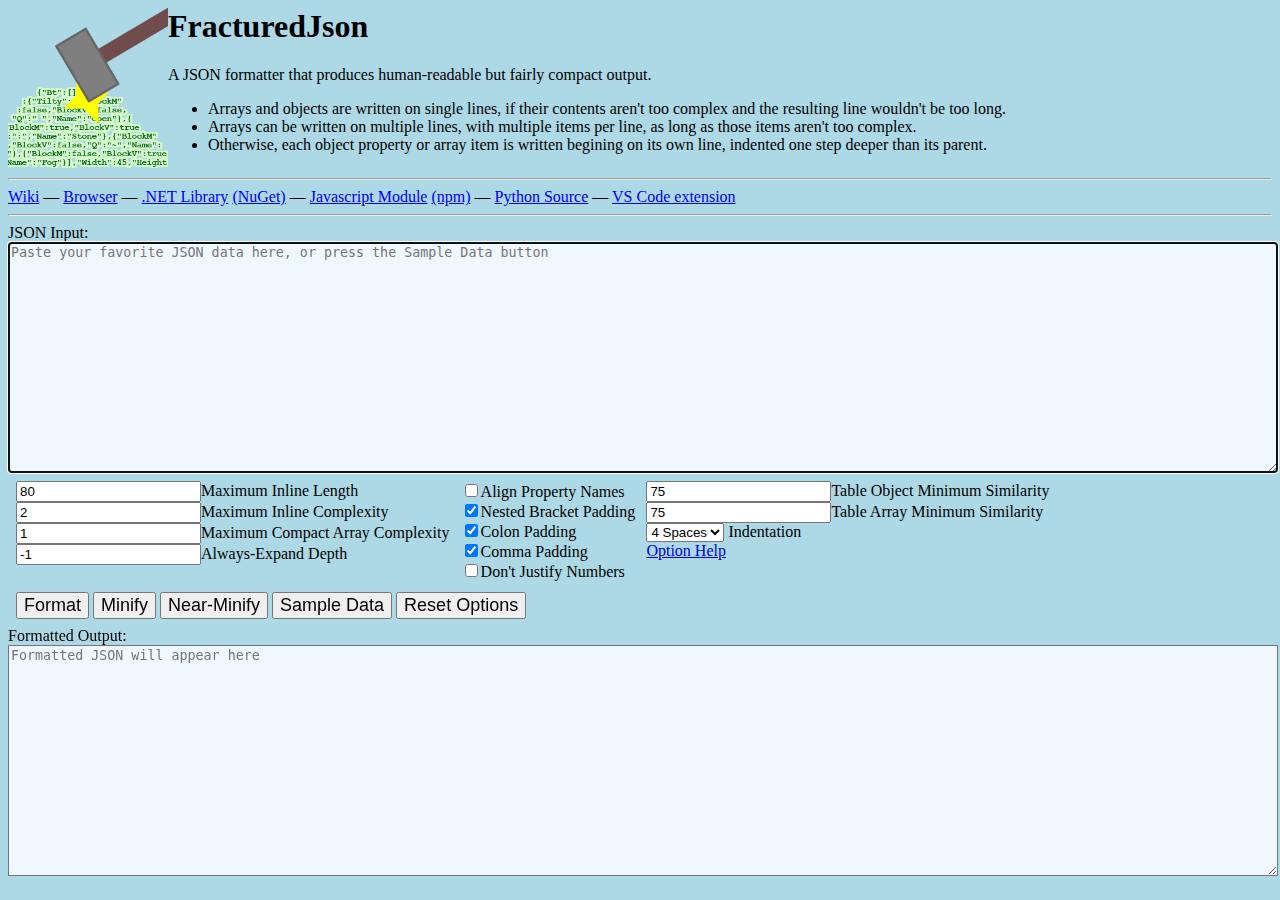
<file: docs/version2.html>
<!DOCTYPE html>
<html>
<head>
<meta charset="utf-8"/>
<title>FracturedJson - Browser Formatter</title>

<script>

"use strict";
/*
 * FracturedJsonJs 2.0.1
 * FracturedJsonJs is a library for formatting JSON documents in a human-readable but fairly compact way.
 *
 * Copyright (c) 2021 Jesse Brooke
 * Project site: https://github.com/j-brooke/FracturedJsonJs
 * License: https://github.com/j-brooke/FracturedJsonJs/blob/main/LICENSE
 */
let exports = {};
/*
 * Class that outputs JSON formatted in a compact, user-readable way.  Any given container is formatted in one
 * of three ways:
 *   * Arrays or objects will be written on a single line, if their contents aren't too complex and the
 *     resulting line wouldn't be too long.
 *   * Arrays can be written on multiple lines, with multiple items per line, as long as those items aren't
 *     too complex.
 *   * Otherwise, each object property or array item is written beginning on its own line, indented one step
 *     deeper than its parent.
 */
class Formatter {
    constructor() {
        this._jsonEolStyle = EolStyle.lf;
        this._maxInlineLength = 80;
        this._maxInlineComplexity = 2;
        this._maxCompactArrayComplexity = 1;
        this._nestedBracketPadding = true;
        this._colonPadding = true;
        this._commaPadding = true;
        this._alwaysExpandDepth = -1;
        this._indentSpaces = 4;
        this._useTabToIndent = false;
        this._tableObjectMinimumSimilarity = 75;
        this._tableArrayMinimumSimilarity = 75;
        this._alignExpandedPropertyNames = false;
        this._dontJustifyNumbers = false;
        this._prefixString = "";
        this._eolStr = "";
        this._indentStr = "";
        this._paddedCommaStr = "";
        this._paddedColonStr = "";
        this._indentCache = [];
    }
    /**
     * Dictates what sort of line endings to use.
     */
    get jsonEolStyle() {
        return this._jsonEolStyle;
    }
    set jsonEolStyle(value) {
        this._jsonEolStyle = value;
    }
    /**
     * Maximum length of a complex element on a single line.  This includes only the data for the inlined element,
     * not indentation or leading property names.
     */
    get maxInlineLength() {
        return this._maxInlineLength;
    }
    set maxInlineLength(value) {
        this._maxInlineLength = value;
    }
    /**
     * Maximum nesting level that can be displayed on a single line.  A primitive type or an empty
     * array or object has a complexity of 0.  An object or array has a complexity of 1 greater than
     * its most complex child.
     */
    get maxInlineComplexity() {
        return this._maxInlineComplexity;
    }
    set maxInlineComplexity(value) {
        this._maxInlineComplexity = value;
    }
    /**
     * Maximum nesting level that can be arranged spanning multiple lines, with multiple items per line.
     */
    get maxCompactArrayComplexity() {
        return this._maxCompactArrayComplexity;
    }
    set maxCompactArrayComplexity(value) {
        this._maxCompactArrayComplexity = value;
    }
    /**
     * If an inlined array or object contains other arrays or objects, setting NestedBracketPadding to true
     * will include spaces inside the outer brackets.
     */
    get nestedBracketPadding() {
        return this._nestedBracketPadding;
    }
    set nestedBracketPadding(value) {
        this._nestedBracketPadding = value;
    }
    /**
     * If true, includes a space after property colons.
     */
    get colonPadding() {
        return this._colonPadding;
    }
    set colonPadding(value) {
        this._colonPadding = value;
    }
    /**
     * If true, includes a space after commas separating array items and object properties.
     */
    get commaPadding() {
        return this._commaPadding;
    }
    set commaPadding(value) {
        this._commaPadding = value;
    }
    /**
     * Depth at which lists/objects are always fully expanded, regardless of other settings.
     * -1 = none; 0 = root node only; 1 = root node and its children.
     */
    get alwaysExpandDepth() {
        return this._alwaysExpandDepth;
    }
    set alwaysExpandDepth(value) {
        this._alwaysExpandDepth = value;
    }
    /**
     * Number of spaces to use per indent level (unless UseTabToIndent is true)
     */
    get indentSpaces() {
        return this._indentSpaces;
    }
    set indentSpaces(value) {
        this._indentSpaces = value;
    }
    /**
     * Uses a single tab per indent level, instead of spaces.
     */
    get useTabToIndent() {
        return this._useTabToIndent;
    }
    set useTabToIndent(value) {
        this._useTabToIndent = value;
    }
    /**
     * Value from 0 to 100 indicating how similar collections of inline objects need to be to be formatted as
     * a table.  A group of objects that don't have any property names in common has a similarity of zero.  A
     * group of objects that all contain the exact same property names has a similarity of 100.  Setting this
     * to a value &gt;100 disables table formatting with objects as rows.
     */
    get tableObjectMinimumSimilarity() {
        return this._tableObjectMinimumSimilarity;
    }
    set tableObjectMinimumSimilarity(value) {
        this._tableObjectMinimumSimilarity = value;
    }
    /**
     * Value from 0 to 100 indicating how similar collections of inline arrays need to be to be formatted as
     * a table.  Similarity for arrays refers to how similar they are in length; if they all have the same
     * length their similarity is 100.  Setting this to a value &gt;100 disables table formatting with arrays as
     * rows.
     */
    get tableArrayMinimumSimilarity() {
        return this._tableArrayMinimumSimilarity;
    }
    set tableArrayMinimumSimilarity(value) {
        this._tableArrayMinimumSimilarity = value;
    }
    /**
     * If true, property names of expanded objects are padded to the same size.
     */
    get alignExpandedPropertyNames() {
        return this._alignExpandedPropertyNames;
    }
    set alignExpandedPropertyNames(value) {
        this._alignExpandedPropertyNames = value;
    }
    /**
     * If true, numbers won't be right-aligned with matching precision.
     */
    get dontJustifyNumbers() {
        return this._dontJustifyNumbers;
    }
    set dontJustifyNumbers(value) {
        this._dontJustifyNumbers = value;
    }
    /**
     * String attached to the beginning of every line, before regular indentation.
     */
    get prefixString() {
        return this._prefixString;
    }
    set prefixString(value) {
        this._prefixString = value;
    }
    /**
     * Returns a JSON-formatted string that represents the given JavaScript value.
     * @param jsValue
     */
    serialize(jsValue) {
        this.initInternals();
        return this._prefixString + this.formatElement(0, jsValue).Value;
    }
    /**
     * Set up some intermediate fields for efficiency.
     * @private
     */
    initInternals() {
        this._eolStr = (this._jsonEolStyle === EolStyle.Crlf) ? "\r\n" : "\n";
        this._indentStr = (this._useTabToIndent) ? "\t" : " ".repeat(this._indentSpaces);
        this._paddedCommaStr = (this._commaPadding) ? ", " : ",";
        this._paddedColonStr = (this._colonPadding) ? ": " : ":";
    }
    indent(buff, depth) {
        if (!this._indentCache[depth])
            this._indentCache[depth] = this._indentStr.repeat(depth);
        buff.push(this._prefixString, this._indentCache[depth]);
        return buff;
    }
    combine(buff) {
        return buff.join('');
    }
    /**
     * Base of recursion.  Nearly everything comes through here.
     * @param depth
     * @param element
     * @private
     */
    formatElement(depth, element) {
        let formattedItem;
        if (Array.isArray(element))
            formattedItem = this.formatArray(depth, element);
        else if (element === null)
            formattedItem = this.formatSimple(depth, element);
        else if (typeof (element) === "object")
            formattedItem = this.formatObject(depth, element);
        else
            formattedItem = this.formatSimple(depth, element);
        formattedItem.cleanup();
        return formattedItem;
    }
    /**
     * Formats a JSON element other than an array or object.
     * @param depth
     * @param element
     * @private
     */
    formatSimple(depth, element) {
        const simpleNode = new FormattedNode();
        simpleNode.Value = JSON.stringify(element);
        simpleNode.Complexity = 0;
        simpleNode.Depth = depth;
        simpleNode.Kind = JsonValueKind.Array;
        simpleNode.Format = Format.Inline;
        if (element === null) {
            simpleNode.Kind = JsonValueKind.Null;
            return simpleNode;
        }
        switch (typeof (element)) {
            case "boolean":
                simpleNode.Kind = JsonValueKind.Boolean;
                break;
            case "number":
                simpleNode.Kind = JsonValueKind.Number;
                break;
            case "undefined":
                simpleNode.Kind = JsonValueKind.Null;
                break;
            default:
            case "string":
                simpleNode.Kind = JsonValueKind.String;
                break;
        }
        return simpleNode;
    }
    formatArray(depth, element) {
        // Recursively format all of this array's elements.
        const items = element.map(child => this.formatElement(depth + 1, child));
        if (items.length === 0)
            return this.emptyArray(depth);
        const thisItem = new FormattedNode();
        thisItem.Kind = JsonValueKind.Array;
        thisItem.Complexity = Math.max(...items.map(fn => fn.Complexity)) + 1;
        thisItem.Depth = depth;
        thisItem.Children = items;
        if (thisItem.Depth > this._alwaysExpandDepth) {
            if (this.formatArrayInline(thisItem)) {
                return thisItem;
            }
        }
        this.justifyParallelNumbers(thisItem.Children);
        if (thisItem.Depth > this._alwaysExpandDepth) {
            if (this.formatArrayMultilineCompact(thisItem)) {
                return thisItem;
            }
        }
        if (this.formatTableArrayObject(thisItem))
            return thisItem;
        if (this.formatTableArrayArray(thisItem))
            return thisItem;
        this.formatArrayExpanded(thisItem);
        return thisItem;
    }
    formatObject(depth, element) {
        // Recursively format all of this object's property values.
        const items = Object.entries(element)
            .map(kvp => this.formatElement(depth + 1, kvp[1]).withName(JSON.stringify(kvp[0])));
        if (items.length === 0)
            return this.emptyObject(depth);
        const thisItem = new FormattedNode();
        thisItem.Kind = JsonValueKind.Object;
        thisItem.Complexity = Math.max(...items.map(fn => fn.Complexity)) + 1;
        thisItem.Depth = depth;
        thisItem.Children = items;
        if (thisItem.Depth > this._alwaysExpandDepth) {
            if (this.formatObjectInline(thisItem)) {
                return thisItem;
            }
        }
        if (this.formatTableObjectObject(thisItem))
            return thisItem;
        if (this.formatTableObjectArray(thisItem))
            return thisItem;
        this.formatObjectExpanded(thisItem, false);
        return thisItem;
    }
    emptyArray(depth) {
        const arr = new FormattedNode();
        arr.Value = "[]";
        arr.Complexity = 0;
        arr.Depth = depth;
        arr.Kind = JsonValueKind.Array;
        arr.Format = Format.Inline;
        return arr;
    }
    /**
     * Try to format this array in a single line, if possible.
     * @param thisItem
     * @private
     */
    formatArrayInline(thisItem) {
        if (thisItem.Complexity > this._maxInlineComplexity)
            return false;
        const useNestedBracketPadding = (this._nestedBracketPadding && thisItem.Complexity >= 2);
        const lineLength = 2 + (useNestedBracketPadding ? 2 : 0)
            + (thisItem.Children.length - 1) * this._paddedCommaStr.length
            + thisItem.Children.map(fn => fn.Value.length).reduce((acc, item) => acc + item);
        if (lineLength > this._maxInlineLength)
            return false;
        const buff = [];
        buff.push('[');
        if (useNestedBracketPadding)
            buff.push(' ');
        let firstElem = true;
        for (const child of thisItem.Children) {
            if (!firstElem)
                buff.push(this._paddedCommaStr);
            buff.push(child.Value);
            firstElem = false;
        }
        if (useNestedBracketPadding)
            buff.push(' ');
        buff.push(']');
        thisItem.Value = this.combine(buff);
        thisItem.Format = Format.Inline;
        return true;
    }
    /**
     * Try to format this array, spanning multiple lines, but with several items per line, if possible.
     * @param thisItem
     * @private
     */
    formatArrayMultilineCompact(thisItem) {
        if (thisItem.Complexity > this._maxCompactArrayComplexity)
            return false;
        const buff = [];
        buff.push('[', this._eolStr);
        this.indent(buff, thisItem.Depth + 1);
        let lineLengthSoFar = 0;
        let childIndex = 0;
        while (childIndex < thisItem.Children.length) {
            const notLastItem = childIndex < thisItem.Children.length - 1;
            const itemLength = thisItem.Children[childIndex].Value.length;
            const segmentLength = itemLength + ((notLastItem) ? this._paddedCommaStr.length : 0);
            if (lineLengthSoFar + segmentLength > this._maxInlineLength && lineLengthSoFar > 0) {
                buff.push(this._eolStr);
                this.indent(buff, thisItem.Depth + 1);
                lineLengthSoFar = 0;
            }
            buff.push(thisItem.Children[childIndex].Value);
            if (notLastItem)
                buff.push(this._paddedCommaStr);
            childIndex += 1;
            lineLengthSoFar += segmentLength;
        }
        buff.push(this._eolStr);
        this.indent(buff, thisItem.Depth);
        buff.push(']');
        thisItem.Value = this.combine(buff);
        thisItem.Format = Format.MultilineCompact;
        return true;
    }
    /**
     * Format this array with one child object per line, and those objects padded to line up nicely.
     * @param thisItem
     * @private
     */
    formatTableArrayObject(thisItem) {
        if (this._tableObjectMinimumSimilarity > 100.5)
            return false;
        // Gather stats about our children's property order and width, if they're eligible objects.
        const colStats = this.getPropertyStats(thisItem);
        if (!colStats)
            return false;
        // Reformat our immediate children using the width info we've computed.  Their children aren't
        // recomputed, so this part isn't recursive.
        for (const child of thisItem.Children)
            this.formatObjectTableRow(child, colStats);
        return this.formatArrayExpanded(thisItem);
    }
    /**
     * Format this array with one child array per line, and those arrays padded to line up nicely.
     * @param thisItem
     * @private
     */
    formatTableArrayArray(thisItem) {
        if (this._tableArrayMinimumSimilarity > 100.5)
            return false;
        // Gather stats about our children's item widths, if they're eligible arrays.
        const columnStats = this.getArrayStats(thisItem);
        if (!columnStats)
            return false;
        // Reformat our immediate children using the width info we've computed.  Their children aren't
        // recomputed, so this part isn't recursive.
        for (const child of thisItem.Children)
            this.formatArrayTableRow(child, columnStats);
        return this.formatArrayExpanded(thisItem);
    }
    /**
     * Format this array in a single line, with padding to line up with siblings.
     * @param thisItem
     * @param columnStatsArray
     * @private
     */
    formatArrayTableRow(thisItem, columnStatsArray) {
        const buff = [];
        buff.push("[ ");
        // Write the elements that actually exist in this array.
        for (let index = 0; index < thisItem.Children.length; ++index) {
            if (index)
                buff.push(this._paddedCommaStr);
            const columnStats = columnStatsArray[index];
            buff.push(columnStats.formatValue(thisItem.Children[index].Value, this._dontJustifyNumbers));
        }
        // Write padding for elements that exist in siblings but not this array.
        for (let index = thisItem.Children.length; index < columnStatsArray.length; ++index) {
            const padSize = columnStatsArray[index].MaxValueSize
                + ((index === 0) ? 0 : this._paddedCommaStr.length);
            buff.push(' '.repeat(padSize));
        }
        buff.push(" ]");
        thisItem.Value = this.combine(buff);
        thisItem.Format = Format.InlineTabular;
    }
    /**
     * Write this array with each element starting on its own line.  (They might be multiple lines themselves.)
     * @param thisItem
     * @private
     */
    formatArrayExpanded(thisItem) {
        const buff = [];
        buff.push('[', this._eolStr);
        let firstElem = true;
        for (const child of thisItem.Children) {
            if (!firstElem)
                buff.push(',', this._eolStr);
            this.indent(buff, child.Depth).push(child.Value);
            firstElem = false;
        }
        buff.push(this._eolStr);
        this.indent(buff, thisItem.Depth).push(']');
        thisItem.Value = this.combine(buff);
        thisItem.Format = Format.Expanded;
        return true;
    }
    emptyObject(depth) {
        const obj = new FormattedNode();
        obj.Value = "{}";
        obj.Complexity = 0;
        obj.Depth = depth;
        obj.Kind = JsonValueKind.Object;
        obj.Format = Format.Inline;
        return obj;
    }
    /**
     * Format this object as a single line, if possible.
     * @param thisItem
     * @private
     */
    formatObjectInline(thisItem) {
        if (thisItem.Complexity > this._maxInlineComplexity)
            return false;
        const useNestedBracketPadding = (this._nestedBracketPadding && thisItem.Complexity >= 2);
        const lineLength = 2 + (useNestedBracketPadding ? 2 : 0)
            + thisItem.Children.length * this._paddedColonStr.length
            + (thisItem.Children.length - 1) * this._paddedCommaStr.length
            + thisItem.Children.map(fn => fn.Name.length).reduce((acc, item) => acc + item)
            + thisItem.Children.map(fn => fn.Value.length).reduce((acc, item) => acc + item);
        if (lineLength > this._maxInlineLength)
            return false;
        const buff = [];
        buff.push('{');
        if (useNestedBracketPadding)
            buff.push(' ');
        let firstElem = true;
        for (const prop of thisItem.Children) {
            if (!firstElem)
                buff.push(this._paddedCommaStr);
            buff.push(prop.Name, this._paddedColonStr, prop.Value);
            firstElem = false;
        }
        if (useNestedBracketPadding)
            buff.push(' ');
        buff.push('}');
        thisItem.Value = this.combine(buff);
        thisItem.Format = Format.Inline;
        return true;
    }
    /**
     * Format this object with one child object per line, and those objects padded to line up nicely.
     * @param thisItem
     * @private
     */
    formatTableObjectObject(thisItem) {
        if (this._tableObjectMinimumSimilarity > 100.5)
            return false;
        // Gather stats about our children's property order and width, if they're eligible objects.
        const propStats = this.getPropertyStats(thisItem);
        if (!propStats)
            return false;
        // Reformat our immediate children using the width info we've computed.  Their children aren't
        // recomputed, so this part isn't recursive.
        for (const child of thisItem.Children)
            this.formatObjectTableRow(child, propStats);
        return this.formatObjectExpanded(thisItem, true);
    }
    /**
     * Format this object with one child array per line, and those arrays padded to line up nicely.
     * @param thisItem
     * @private
     */
    formatTableObjectArray(thisItem) {
        if (this._tableArrayMinimumSimilarity > 100.5)
            return false;
        // Gather stats about our children's widths, if they're eligible arrays.
        const columnStats = this.getArrayStats(thisItem);
        if (!columnStats)
            return false;
        // Reformat our immediate children using the width info we've computed.  Their children aren't
        // recomputed, so this part isn't recursive.
        for (const child of thisItem.Children)
            this.formatArrayTableRow(child, columnStats);
        return this.formatObjectExpanded(thisItem, true);
    }
    /**
     * Format this object in a single line, with padding to line up with siblings.
     * @param thisItem
     * @param columnStatsArray
     * @private
     */
    formatObjectTableRow(thisItem, columnStatsArray) {
        // Bundle up each property name, value, quotes, colons, etc., or equivalent empty space.
        let highestNonBlankIndex = -1;
        const propSegmentStrings = [];
        for (let colIndex = 0; colIndex < columnStatsArray.length; ++colIndex) {
            const buff = [];
            const columnStats = columnStatsArray[colIndex];
            const filteredPropNodes = thisItem.Children.filter(fn => fn.Name === columnStats.PropName);
            if (filteredPropNodes.length === 0) {
                // This object doesn't have this particular property.  Pad it out.
                const skipLength = columnStats.PropName.length
                    + this._paddedColonStr.length
                    + columnStats.MaxValueSize;
                buff.push(' '.repeat(skipLength));
            }
            else {
                const propNode = filteredPropNodes[0];
                buff.push(columnStats.PropName, this._paddedColonStr);
                buff.push(columnStats.formatValue(propNode.Value, this._dontJustifyNumbers));
                highestNonBlankIndex = colIndex;
            }
            propSegmentStrings[colIndex] = this.combine(buff);
        }
        const buff = [];
        buff.push("{ ");
        // Put them all together with commas in the right places.
        let firstElem = true;
        let needsComma = false;
        for (let segmentIndex = 0; segmentIndex < propSegmentStrings.length; ++segmentIndex) {
            if (needsComma && segmentIndex <= highestNonBlankIndex)
                buff.push(this._paddedCommaStr);
            else if (!firstElem)
                buff.push(' '.repeat(this._paddedCommaStr.length));
            buff.push(propSegmentStrings[segmentIndex]);
            needsComma = (propSegmentStrings[segmentIndex].trim().length !== 0);
            firstElem = false;
        }
        buff.push(" }");
        thisItem.Value = this.combine(buff);
        thisItem.Format = Format.InlineTabular;
    }
    /**
     * Write this object with each element starting on its own line.  (They might be multiple lines
     * themselves.)
     * @param thisItem
     * @param forceExpandPropNames
     * @private
     */
    formatObjectExpanded(thisItem, forceExpandPropNames) {
        const maxPropNameLength = Math.max(...thisItem.Children.map(fn => fn.Name.length));
        const buff = [];
        buff.push('{', this._eolStr);
        let firstItem = true;
        for (const prop of thisItem.Children) {
            if (!firstItem)
                buff.push(',', this._eolStr);
            this.indent(buff, prop.Depth).push(prop.Name);
            if (this._alignExpandedPropertyNames || forceExpandPropNames)
                buff.push(' '.repeat(maxPropNameLength - prop.Name.length));
            buff.push(this._paddedColonStr, prop.Value);
            firstItem = false;
        }
        buff.push(this._eolStr);
        this.indent(buff, thisItem.Depth).push('}');
        thisItem.Value = this.combine(buff);
        thisItem.Format = Format.Expanded;
        return true;
    }
    /**
     * If the given nodes are all numbers and not too big or small, format them to the same precision and width.
     * @param itemList
     * @private
     */
    justifyParallelNumbers(itemList) {
        if (itemList.length < 2 || this._dontJustifyNumbers)
            return;
        const columnStats = new ColumnStats();
        for (const propNode of itemList)
            columnStats.update(propNode, 0);
        if (!columnStats.IsQualifiedNumeric)
            return;
        for (const propNode of itemList)
            propNode.Value = columnStats.formatValue(propNode.Value, this._dontJustifyNumbers);
    }
    /**
     * Check if this node's object children can be formatted as a table, and if so, return stats about
     * their properties, such as max width.  Returns null if they're not eligible.
     * @param thisItem
     * @private
     */
    getPropertyStats(thisItem) {
        if (thisItem.Children.length < 2)
            return null;
        // Record every property across all objects, count them, tabulate their order, and find the longest.
        const props = {};
        for (const child of thisItem.Children) {
            if (child.Kind !== JsonValueKind.Object || child.Format !== Format.Inline)
                return null;
            for (let index = 0; index < child.Children.length; ++index) {
                const propNode = child.Children[index];
                let propStats = props[propNode.Name];
                if (!propStats) {
                    propStats = new ColumnStats();
                    propStats.PropName = propNode.Name;
                    props[propStats.PropName] = propStats;
                }
                propStats.update(propNode, index);
            }
        }
        // Decide the order of the properties by sorting by the average index.  It's a crude metric,
        // but it should handle the occasional missing property well enough.
        const orderedProps = Object.values(props)
            .sort((a, b) => (a.OrderSum / a.Count) - (b.OrderSum / b.Count));
        const totalPropCount = orderedProps.map(cs => cs.Count).reduce((acc, item) => acc + item);
        // Calculate a score based on how many of all possible properties are present.  If the score is too
        // low, these objects are too different to try to line up as a table.
        const score = 100 * totalPropCount / (orderedProps.length * thisItem.Children.length);
        if (score < this._tableObjectMinimumSimilarity)
            return null;
        // If the formatted lines would be too long, bail out.
        const lineLength = 4 // outer brackets & spaces
            + orderedProps.map(cs => cs.PropName.length).reduce((acc, item) => acc + item) // prop names
            + this._paddedColonStr.length * orderedProps.length // colons
            + orderedProps.map(cs => cs.MaxValueSize).reduce((acc, item) => acc + item) // values
            + this._paddedCommaStr.length * (orderedProps.length - 1); // commas
        if (lineLength > this._maxInlineLength)
            return null;
        return orderedProps;
    }
    /**
     * Check if this node's array children can be formatted as a table, and if so, gather stats like max width.
     * Returns null if they're not eligible.
     * @param thisItem
     * @private
     */
    getArrayStats(thisItem) {
        if (thisItem.Children.length < 2)
            return null;
        const valid = thisItem.Children.every(fn => fn.Kind === JsonValueKind.Array && fn.Format === Format.Inline);
        if (!valid)
            return null;
        const numberOfColumns = Math.max(...thisItem.Children.map(fn => fn.Children.length));
        const colStatsArray = [];
        for (let i = 0; i < numberOfColumns; ++i)
            colStatsArray[i] = new ColumnStats();
        for (const rowNode of thisItem.Children) {
            for (let index = 0; index < rowNode.Children.length; ++index)
                colStatsArray[index].update(rowNode.Children[index], index);
        }
        // Calculate a score based on how rectangular the arrays are.  If they differ too much in length,
        // it probably doesn't make sense to format them together.
        const totalElemCount = thisItem.Children.map(fn => fn.Children.length).reduce((acc, item) => acc + item);
        const similarity = 100 * totalElemCount / (thisItem.Children.length * numberOfColumns);
        if (similarity < this._tableArrayMinimumSimilarity)
            return null;
        // If the formatted lines would be too long, bail out.
        const lineLength = 4
            + colStatsArray.map(cs => cs.MaxValueSize).reduce((acc, item) => acc + item)
            + (colStatsArray.length - 1) * this._paddedCommaStr.length;
        if (lineLength > this._maxInlineLength)
            return null;
        return colStatsArray;
    }
}
exports.Formatter = Formatter;
var EolStyle;
(function (EolStyle) {
    EolStyle[EolStyle["Crlf"] = 0] = "Crlf";
    EolStyle[EolStyle["lf"] = 1] = "lf";
})(EolStyle = exports.EolStyle || (exports.EolStyle = {}));
var JsonValueKind;
(function (JsonValueKind) {
    JsonValueKind[JsonValueKind["Undefined"] = 0] = "Undefined";
    JsonValueKind[JsonValueKind["Object"] = 1] = "Object";
    JsonValueKind[JsonValueKind["Array"] = 2] = "Array";
    JsonValueKind[JsonValueKind["String"] = 3] = "String";
    JsonValueKind[JsonValueKind["Number"] = 4] = "Number";
    JsonValueKind[JsonValueKind["Boolean"] = 5] = "Boolean";
    JsonValueKind[JsonValueKind["Null"] = 6] = "Null";
})(JsonValueKind || (JsonValueKind = {}));
/**
 * Used in figuring out how to format properties/array items as columns in a table format.
 */
class ColumnStats {
    constructor() {
        this.PropName = "";
        this.OrderSum = 0;
        this.Count = 0;
        this.MaxValueSize = 0;
        this.IsQualifiedNumeric = true;
        this.CharsBeforeDec = 0;
        this.CharsAfterDec = 0;
    }
    /**
     * Add stats about this FormattedNode to this PropertyStats.
     * @param propNode
     * @param index
     */
    update(propNode, index) {
        this.OrderSum += index;
        this.Count += 1;
        this.MaxValueSize = Math.max(this.MaxValueSize, propNode.Value.length);
        this.IsQualifiedNumeric = this.IsQualifiedNumeric && (propNode.Kind === JsonValueKind.Number);
        if (!this.IsQualifiedNumeric)
            return;
        const normalizedNum = Number(propNode.Value).toString();
        this.IsQualifiedNumeric = this.IsQualifiedNumeric && !(normalizedNum.includes("e") || normalizedNum.includes("E"));
        if (!this.IsQualifiedNumeric)
            return;
        const decIndex = normalizedNum.indexOf(".");
        if (decIndex < 0) {
            this.CharsBeforeDec = Math.max(this.CharsBeforeDec, normalizedNum.length);
        }
        else {
            this.CharsBeforeDec = Math.max(this.CharsBeforeDec, decIndex);
            this.CharsAfterDec = Math.max(this.CharsAfterDec, normalizedNum.length - decIndex - 1);
        }
    }
    formatValue(value, dontJustify) {
        if (this.IsQualifiedNumeric && !dontJustify) {
            const adjustedVal = Number(value).toFixed(this.CharsAfterDec);
            const totalLength = this.CharsBeforeDec + this.CharsAfterDec + ((this.CharsAfterDec > 0) ? 1 : 0);
            return adjustedVal.padStart(totalLength);
        }
        return value.padEnd(this.MaxValueSize);
    }
}
var Format;
(function (Format) {
    Format[Format["Inline"] = 0] = "Inline";
    Format[Format["InlineTabular"] = 1] = "InlineTabular";
    Format[Format["MultilineCompact"] = 2] = "MultilineCompact";
    Format[Format["Expanded"] = 3] = "Expanded";
})(Format || (Format = {}));
/**
 *  Data about a JSON element and how we've formatted it.
 */
class FormattedNode {
    constructor() {
        this.Name = "";
        this.Value = "";
        this.Complexity = 0;
        this.Depth = 0;
        this.Kind = JsonValueKind.Undefined;
        this.Format = Format.Inline;
        this.Children = [];
    }
    withName(name) {
        this.Name = name;
        return this;
    }
    cleanup() {
        if (this.Format !== Format.Inline)
            this.Children = [];
        for (const child of this.Children)
            child.Children = [];
    }
}

</script>
<!-- -------------------------------------------------- -->

<script>
    function doFormat(formatType) {
        const outputElem = document.getElementById("jsonOutput");
        outputElem.value = "";

        const inputVal = document.getElementById("jsonInput").value;

        let outputVal = "";
        try {
            const objFormOfInput = JSON.parse(inputVal);

            if (formatType=="minify") {
                outputVal = JSON.stringify(objFormOfInput);
            }
            else if (formatType=="near") {
                const format = new Formatter();
                format.maxInlineLength = 1000000000;
                format.maxInlineComplexity = 1000000000;
                format.maxCompactArrayComplexity = 1000000000;
                format.alwaysExpandDepth = 0;
                format.alignExpandedPropertyNames = false;
                format.nestedBracketPadding = false;
                format.colonPadding = false;
                format.commaPadding = false;
                format.indentSpaces = 0;
                format.useTabToIndent = false;
                format.tableObjectMinimumSimilarity = 101;
                format.tableArrayMinimumSimilarity = 101;

                outputVal = format.serialize(objFormOfInput);
            }
            else {
                const format = new Formatter();
                format.maxInlineLength = Number(document.getElementById("maxInlineLength").value);
                format.maxInlineComplexity = Number(document.getElementById("maxInlineComplexity").value);
                format.maxCompactArrayComplexity = Number(document.getElementById("maxCompactArrayComplexity").value);
                format.alwaysExpandDepth = Number(document.getElementById("alwaysExpandDepth").value);
                format.alignExpandedPropertyNames = document.getElementById("alignExpandedPropertyNames").checked;
                format.nestedBracketPadding = document.getElementById("nestedBracketPadding").checked;
                format.colonPadding = document.getElementById("colonPadding").checked;
                format.commaPadding = document.getElementById("commaPadding").checked;
                format.dontJustifyNumbers = document.getElementById("dontJustifyNumbers").checked;
                format.tableObjectMinimumSimilarity = Number(document.getElementById("tableObjectMinimumSimilarity").value);
                format.tableArrayMinimumSimilarity = Number(document.getElementById("tableArrayMinimumSimilarity").value);

                const indentCode = document.getElementById("indentCode").value;
                if (indentCode==="tab"){
                    format.useTabToIndent = true;
                } else {
                    format.useTabToIndent = false;
                    format.indentSpaces = Number(indentCode);
                }

                outputVal = format.serialize(objFormOfInput);
            }
        }
        catch (ex) {
            outputVal = String(ex);
        }

        outputElem.value = outputVal;
    }

    function sampleData() {
        const data = {"SimpleArray":[2,3,5,7,11,13,17,19,23,29,31,37,41,43,47,53,59,61,67,71,73,79,83,89,97,101,103,107,109,113],"ObjectColumnsArrayRows":{"Katherine":["blue","lightblue","black"],"Logan":["yellow","blue","black","red"],"Erik":["red","purple"],"Jean":["lightgreen","yellow","black"]},"ArrayColumnsObjectRows":[{"hp":400,"type":"turret","loc":{"x":47,"y":-4},"flags":"S"},{"type":"assassin","hp":80,"loc":{"x":12,"y":6},"flags":"Q"},{"type":"berserker","hp":150,"loc":{"x":0,"y":0}},{"loc":{"x":10,"y":-14},"type":"pittrap","flags":"S,I"}],"ComplexArray":[[19,2],[3,8],[14,0],[9,9],[9,9],[0,3],[10,1],[9,1],[9,2],[6,13],[18,5],[4,11],[12,2]]};
        document.getElementById("jsonInput").value = JSON.stringify(data);
    }

    function saveOptions() {
        localStorage["maxInlineLength"] = document.getElementById("maxInlineLength").value;
        localStorage["maxInlineComplexity"] = document.getElementById("maxInlineComplexity").value;
        localStorage["maxCompactArrayComplexity"] = document.getElementById("maxCompactArrayComplexity").value;
        localStorage["alwaysExpandDepth"] = document.getElementById("alwaysExpandDepth").value;
        localStorage["alignExpandedPropertyNames"] = document.getElementById("alignExpandedPropertyNames").checked;
        localStorage["nestedBracketPadding"] = document.getElementById("nestedBracketPadding").checked;
        localStorage["colonPadding"] = document.getElementById("colonPadding").checked;
        localStorage["commaPadding"] = document.getElementById("commaPadding").checked;
        localStorage["dontJustifyNumbers"] = document.getElementById("dontJustifyNumbers").checked;
        localStorage["tableObjectMinimumSimilarity"] = document.getElementById("tableObjectMinimumSimilarity").value;
        localStorage["tableArrayMinimumSimilarity"] = document.getElementById("tableArrayMinimumSimilarity").value;
        localStorage["indentCode"] = document.getElementById("indentCode").value;
    }

    function loadOptions() {
        if (typeof(Storage) == "undefined")
            return;

        const defaults = new Formatter();
        document.getElementById("maxInlineLength").value = Number(localStorage["maxInlineLength"] || defaults.maxInlineLength);
        document.getElementById("maxInlineComplexity").value = Number(localStorage["maxInlineComplexity"] || defaults.maxInlineComplexity);
        document.getElementById("maxCompactArrayComplexity").value = Number(localStorage["maxCompactArrayComplexity"] || defaults.maxCompactArrayComplexity);
        document.getElementById("alwaysExpandDepth").value = Number(localStorage["alwaysExpandDepth"] || defaults.alwaysExpandDepth);
        document.getElementById("alignExpandedPropertyNames").checked = boolOrDefault(localStorage["alignExpandedPropertyNames"], defaults.alignExpandedPropertyNames);
        document.getElementById("nestedBracketPadding").checked = boolOrDefault(localStorage["nestedBracketPadding"], defaults.nestedBracketPadding);
        document.getElementById("colonPadding").checked = boolOrDefault(localStorage["colonPadding"], defaults.colonPadding);
        document.getElementById("commaPadding").checked = boolOrDefault(localStorage["commaPadding"], defaults.commaPadding);
        document.getElementById("dontJustifyNumbers").checked = boolOrDefault(localStorage["dontJustifyNumbers"], defaults.dontJustifyNumbers);
        document.getElementById("tableObjectMinimumSimilarity").value = Number(localStorage["tableObjectMinimumSimilarity"] || defaults.tableObjectMinimumSimilarity);
        document.getElementById("tableArrayMinimumSimilarity").value = Number(localStorage["tableArrayMinimumSimilarity"] || defaults.tableArrayMinimumSimilarity);
        document.getElementById("indentCode").value = (localStorage["indentCode"]!==undefined)? localStorage["indentCode"] : defaults.indentSpaces.toString();
    }

    function boolOrDefault(stored, defaultVal) {
        return (stored===undefined)? defaultVal : (stored==="true");
    }

    function resetOptions() {
        localStorage.clear();
        loadOptions();
    }
</script>

<style>
    body {
        background-color: lightblue;
    }

    button {
        font-size: large;
    }

    textarea {
        width: 100%;
    }

    h1 {
        margin-top: 0em;
    }

    .json-box {
        background-color: aliceblue;
        font-family: monospace;
    }

    .option-group {
        float: left;
        padding: 0.2em 0.2em 0.5em 0.5em;
    }

    .buttons {
        padding: 0.2em 0.2em 0.5em 0.5em;
    }

    .warning-box {
        background-color: coral;
        border-style: solid;
        border-width: medium;
        padding: 1.2em 1.2em 1.2em 1.2em;
        font-size: larger;
    }

    .icon {
        float: left;
        width: 160px;
    }

    .unfloat {
        clear:both;
    }

    .intro-text {
        float: left;
    }
</style>
</head>

<body onload="loadOptions()">
    <img src="logo_256.png" class="icon"/>
    <div class="intro-text">
        <h1>FracturedJson</h1>
        <p>A JSON formatter that produces human-readable but fairly compact output.</p>
        <ul>
            <li>Arrays and objects are written on single lines, if their contents aren't too complex
            and the resulting line wouldn't be too long.</li>
            <li>Arrays can be written on multiple lines, with multiple items per line, as long as those
            items aren't too complex.</li>
            <li>Otherwise, each object property or array item is written begining on its own line, indented
            one step deeper than its parent.</li>
        </ul>
    </div>

    <div class="unfloat"></div>

    <hr />
    <div>
        <a href="https://github.com/j-brooke/FracturedJson/wiki">Wiki</a>
        &mdash;
        <a href="https://j-brooke.github.io/FracturedJson/">Browser</a>
        &mdash;
        <a href="https://github.com/j-brooke/FracturedJson/wiki/.NET-Library">.NET Library</a>
        <a href="https://www.nuget.org/packages/FracturedJson">(NuGet)</a>
        &mdash;
        <a href="https://github.com/j-brooke/FracturedJsonJs">Javascript Module</a>
        <a href="https://www.npmjs.com/package/fracturedjsonjs">(npm)</a>
        &mdash;
        <a href="https://github.com/masaccio/compact-json">Python Source</a>
        &mdash;
        <a href="https://marketplace.visualstudio.com/items?itemName=j-brooke.fracturedjsonvsc">VS Code extension</a>
    </div>
    <hr />

    <div>
        <form spellcheck="false">
            <noscript>
                <p class="warning-box">Please enable Javascript to use the formatter.  All processing is done client-side; your data isn't sent anywhere.</p>
            </noscript>

            <div>
                <div><label for="jsonInput">JSON Input:</label></div>
                <textarea class="json-box" autofocus rows="15" cols="100" id="jsonInput" placeholder="Paste your favorite JSON data here, or press the Sample Data button"></textarea>
            </div>

            <div>
                <div class="option-container">
                    <div class="option-group">
                        <div><input type="number" onchange="saveOptions()" min="0" step="10" value="80" id="maxInlineLength">Maximum Inline Length</input></div>
                        <div><input type="number" onchange="saveOptions()" min="0" value="2" id="maxInlineComplexity">Maximum Inline Complexity</input></div>
                        <div><input type="number" onchange="saveOptions()" min="0" value="1" id="maxCompactArrayComplexity">Maximum Compact Array Complexity</input></div>
                        <div><input type="number" onchange="saveOptions()" value="-1" id="alwaysExpandDepth">Always-Expand Depth</input></div>
                    </div>
                    <div class="option-group">
                        <div><input type="checkbox" onchange="saveOptions()" checked="false" id="alignExpandedPropertyNames">Align Property Names</input></div>
                        <div><input type="checkbox" onchange="saveOptions()" checked="true" id="nestedBracketPadding">Nested Bracket Padding</input></div>
                        <div><input type="checkbox" onchange="saveOptions()" checked="true" id="colonPadding">Colon Padding</input></div>
                        <div><input type="checkbox" onchange="saveOptions()" checked="true" id="commaPadding">Comma Padding</input></div>
                        <div><input type="checkbox" onchange="saveOptions()" checked="false" id="dontJustifyNumbers">Don't Justify Numbers</input></div>
                    </div>

                    <div class="option-group">
                        <div><input type="number" onchange="saveOptions()" min="0" step="12.5" value="75" id="tableObjectMinimumSimilarity">Table Object Minimum Similarity</input></div>
                        <div><input type="number" onchange="saveOptions()" min="0" step="12.5" value="75" id="tableArrayMinimumSimilarity">Table Array Minimum Similarity</input></div>
                        <select name="indentCode" id="indentCode" onchange="saveOptions()">
                            <option value="0">None</option>
                            <option value="tab">Tab</option>
                            <option value="1">1 Space</option>
                            <option value="2">2 Spaces</option>
                            <option value="3">3 Spaces</option>
                            <option value="4" selected="true">4 Spaces</option>
                            <option value="5">5 Spaces</option>
                            <option value="6">6 Spaces</option>
                            <option value="7">7 Spaces</option>
                            <option value="8">8 Spaces</option>
                        </select>
                        <label for="indentCode">Indentation</label><br/>
                        <a href="https://github.com/j-brooke/FracturedJson/wiki/Options" target="_blank">Option Help</a>
                    </div>

                    <div class="option-group"></div>
                </div>

                <div class="unfloat"></div>

                <div class="buttons">
                    <button type="button" onclick="doFormat('format')">Format</button>
                    <button type="button" onclick="doFormat('minify')">Minify</button>
                    <button type="button" onclick="doFormat('near')">Near-Minify</button>
                    <button type="button" onClick="sampleData()">Sample Data</button>
                    <button type="button" onClick="resetOptions()">Reset Options</button>
                </div>
            </div>

            <div>
                <div><label for="jsonOutput">Formatted Output:</label></div>
                <textarea class="json-box" rows="15" cols="100" id="jsonOutput" placeholder="Formatted JSON will appear here"></textarea>
            </div>
        </form>
    </div>

</body>
</html>
</file>
